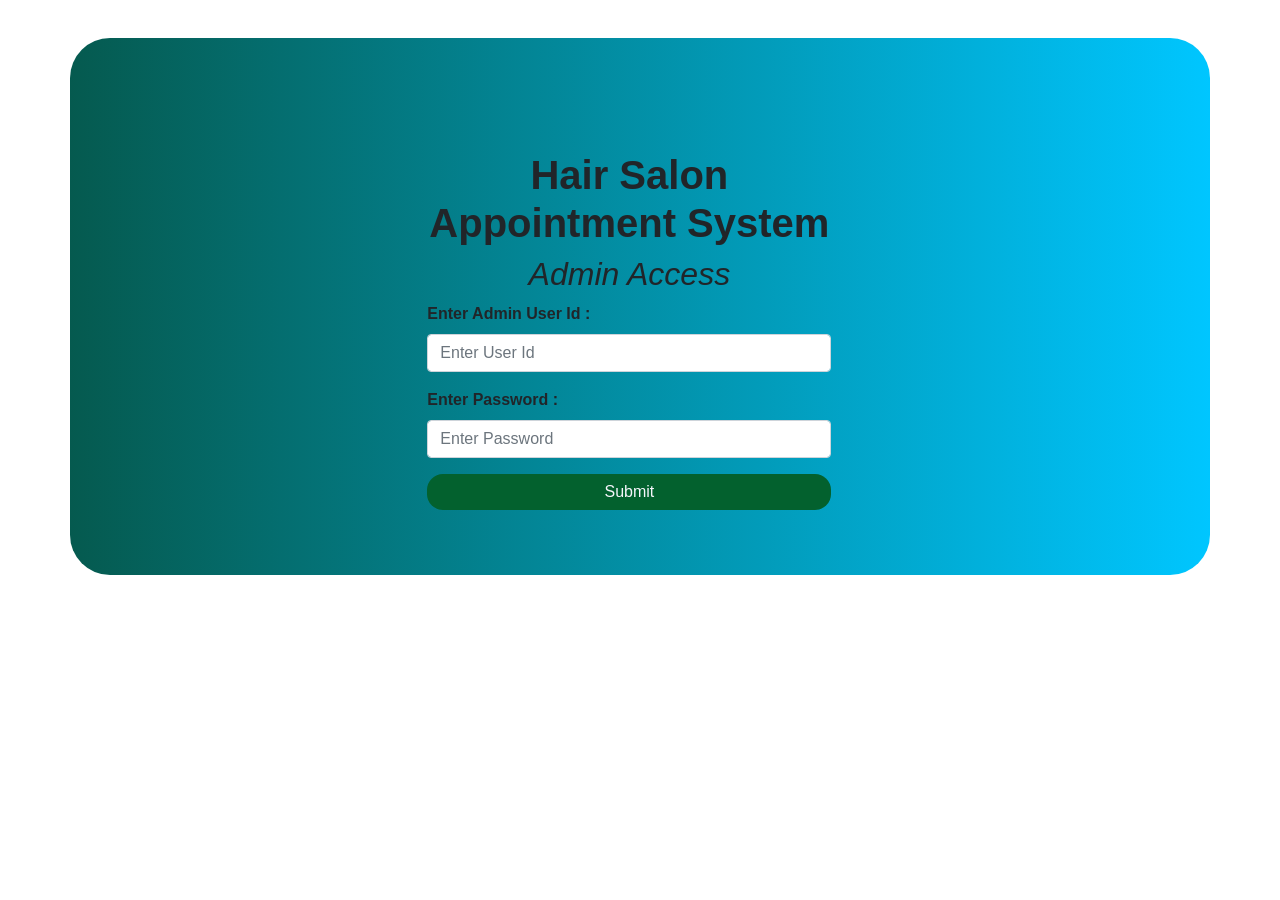
<file: admin.html>
<!DOCTYPE html>
<html lang="en">
  <head>
    <meta charset="UTF-8" />
    <meta name="viewport" content="width=device-width, initial-scale=1.0" />
    <title>Admin Access</title>
    <link
      href="https://maxcdn.bootstrapcdn.com/bootstrap/4.1.1/css/bootstrap.min.css"
      rel="stylesheet"
      id="bootstrap-css"
    />
    
    <style>
      .register .nav-tabs .nav-link:hover {
        border: none;
      }
      .text-align {
        margin-top: -3%;
        margin-bottom: -9%;

        padding: 10%;
        margin-left: 30%;
      }
      .form-new {
        margin-right: 22%;
        margin-left: 20%;
      }
      .register-heading {
        margin-left: 21%;
        margin-bottom: 10%;
        color: #e9ecef;
      }
      .register-heading h1 {
        margin-left: 21%;
        margin-bottom: 10%;
        color: #e9ecef;
      }
      .register {
        background: -webkit-linear-gradient(left, #055a4f, #00c6ff);
        margin-top: 3%;
        padding: 3%;
        border-radius: 2.5rem;
      }
      .btnSubmit {
        width: 50%;
        border-radius: 1rem;
        padding: 1.5%;
        color: #fff;
        background-color: #03612e;
        border: none;
        cursor: pointer;
        margin-right: 6%;
        color: rgb(246, 246, 252);
        margin-top: 4%;
      }
    </style>
  </head>
  <form>
  <body>
    <div class="container register">
      <div class="row">
        <div class="col-md-12">
          <div
            class="tab-pane fade show active text-align form-new"
            id="home"
            role="tabpanel"
            aria-labelledby="home-tab"
          >
            <center><h1><b>Hair Salon Appointment System</b></h1></center>
            <center><h2><i>Admin Access</i></h2></center>
            <div class="row register-form">
              <div class="col-md-12">
                <form autocomplete="off">
                  <div class="form-group">
                      <label><b>Enter Admin User Id :</b></label>
                    <input
                      type="text"
                      name="Name"
                      id="username"
                      class="form-control"
                      placeholder="Enter User Id "
                      value=""
                      required=""
                    />
                  </div>
                  <div class="form-group">
                      <label><b>Enter Password :</b></label>
                    <input
                      type="password"
                      name="Email"
                      id="password"
                      class="form-control"
                      placeholder="Enter Password"
                      value=""
                      required=""
                      
                    />
                  </div>
                  
                  <div class="form-group">
                    <input
                      type="submit"
                      name="submit"
                      class="btnSubmit btn-block"
                      value="Submit"
                      onclick="validate()"
                      
                    />
                  </div>
                </form>
              </div>
            </div>
          </div>
        </div>
      </div>
    </div>
    <script>
      function validate(){
    var username = document.getElementById("username").value;
    var password = document.getElementById("password").value;
    if(username=="admin123" && password=="admin123"){
        window.open('./feedormain.html');
    }
    else{
        alert("Enter valid user id & password");
    }


}
    </script>

    <script src="https://maxcdn.bootstrapcdn.com/bootstrap/4.1.1/js/bootstrap.min.js"></script>
    <script src="https://cdnjs.cloudflare.com/ajax/libs/jquery/3.2.1/jquery.min.js"></script>
  </body>
</html>
</form>
</file>
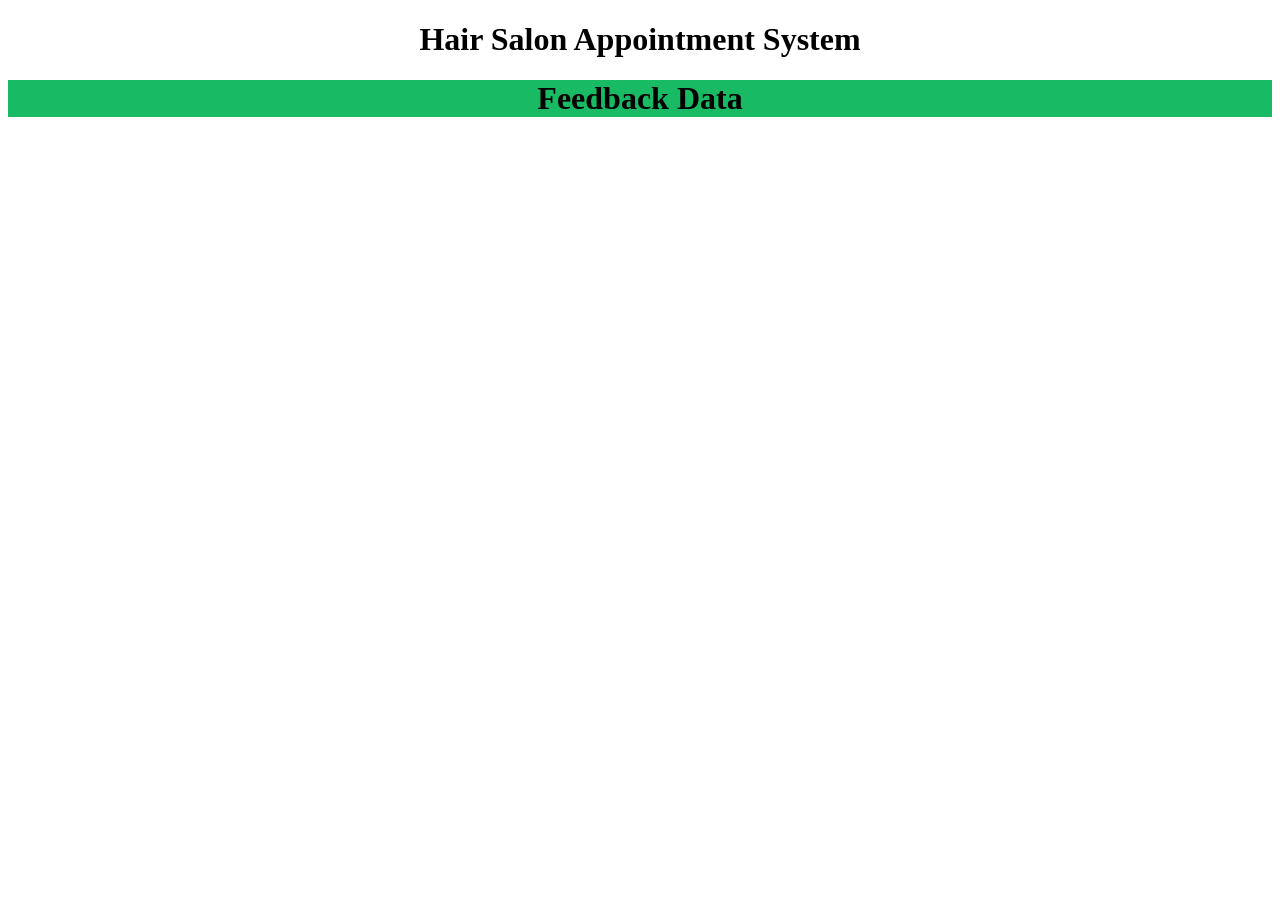
<file: feedc.html>
<!DOCTYPE html>
<html lang="en">
<head>
    <meta charset="UTF-8">
    <meta http-equiv="X-UA-Compatible" content="IE=edge">
    <meta name="viewport" content="width=device-width, initial-scale=1.0">
    <title>Feedback Data</title>
</head>
<body>
    
    <center>
        <h1 style="border:10px; font-family: 'Times New Roman', Times, serif;">Hair Salon Appointment System<b></b></h1>
    <h1 style="background-color: rgb(24, 187, 100); font-family: Georgia, 'Times New Roman', Times, serif">
    Feedback Data
    </h1>
</center>
</body>
</html>
</file>
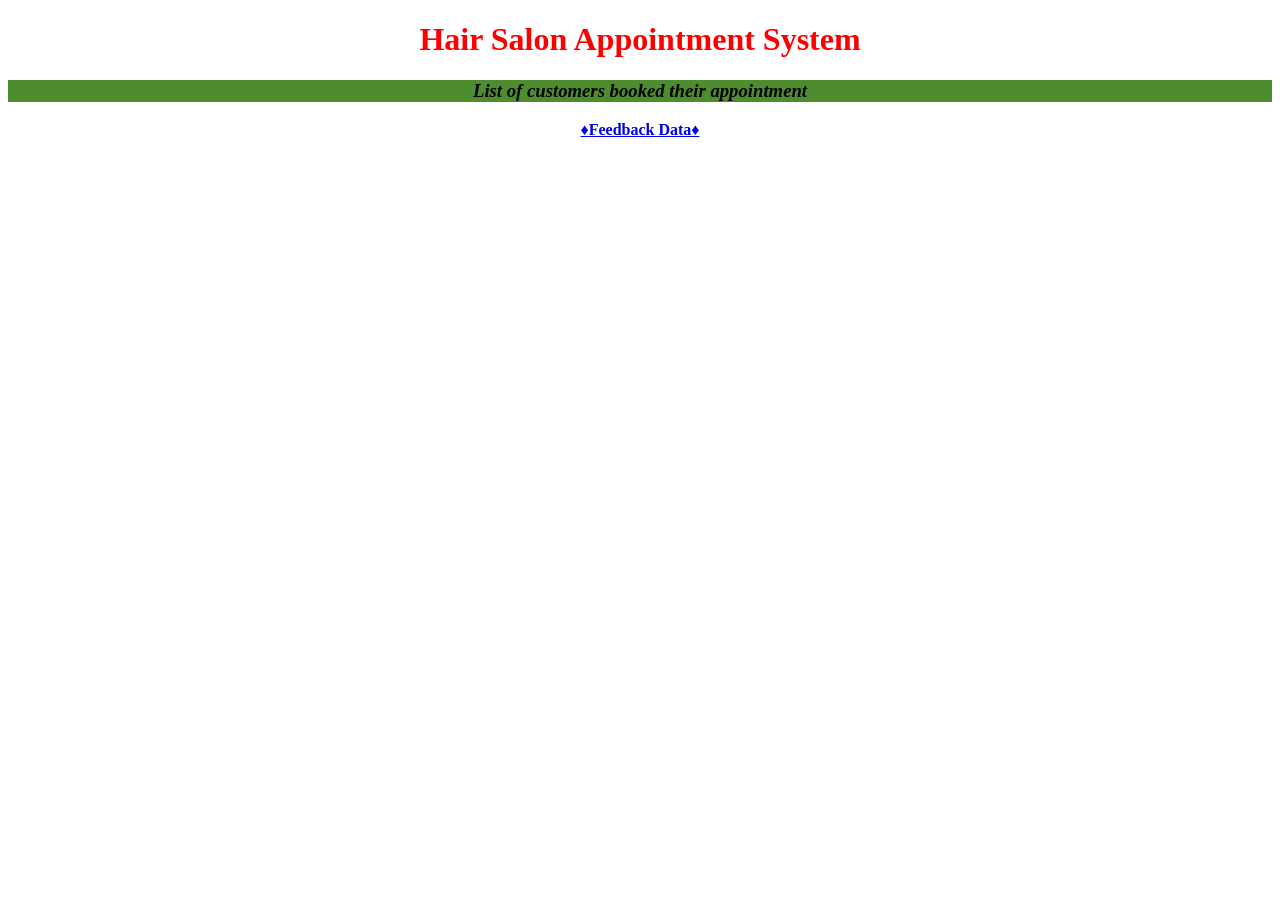
<file: new1.html>
<!DOCTYPE html>
<html lang="en">
<head>
    <meta charset="UTF-8">
    <meta http-equiv="X-UA-Compatible" content="IE=edge">
    <meta name="viewport" content="width=device-width, initial-scale=1.0">
    <title>list</title>
</head>
<body>
    <center>
       <h1 style="color:red"><b>Hair Salon Appointment System</b></h1>
        <h3 style="background-color: rgb(78, 141, 46);"><i>List of customers booked their appointment</i></h3>
        
        <a  href="./feedbackshow.php" target="_blank"><b>♦Feedback Data♦</b></a>
    </center>
    

</body>
</html>
</file>
